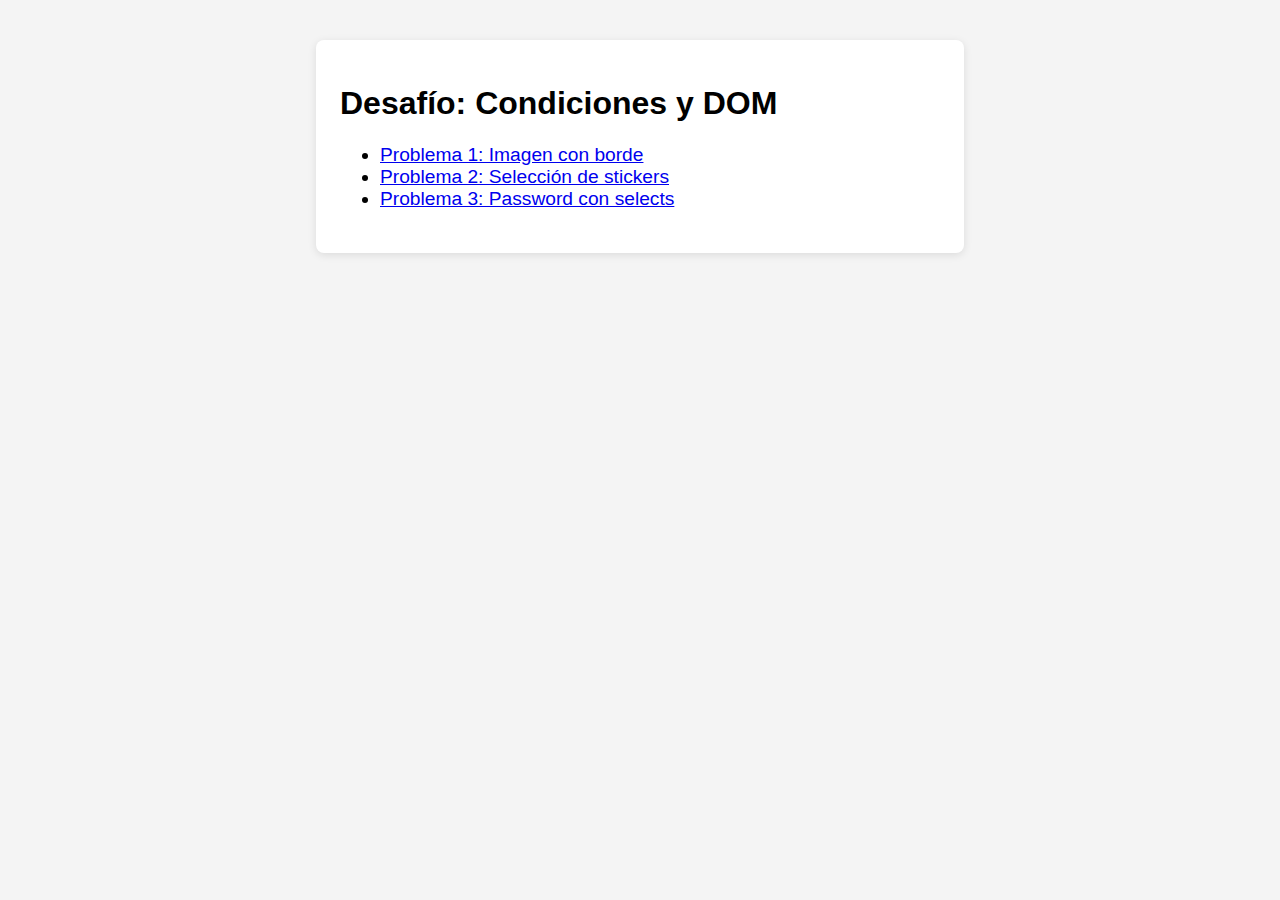
<file: index.html>
<!DOCTYPE html>
<html lang="es">
<head>
	<meta charset="UTF-8">
	<meta http-equiv="X-UA-Compatible" content="IE=edge">
	<meta name="viewport" content="width=device-width, initial-scale=1.0">
	<title>Desafío 2 - Condiciones</title>
	<link rel="stylesheet" href="styles.css">
</head>
<body>
	<div class="container">
		<h1>Desafío: Condiciones y DOM</h1>
		<ul style="font-size:1.2em;">
			<li><a href="problema1.html">Problema 1: Imagen con borde</a></li>
			<li><a href="problema2.html">Problema 2: Selección de stickers</a></li>
			<li><a href="problema3.html">Problema 3: Password con selects</a></li>
		</ul>
	</div>
	<script src="script.js"></script>
</body>
</html>
</file>
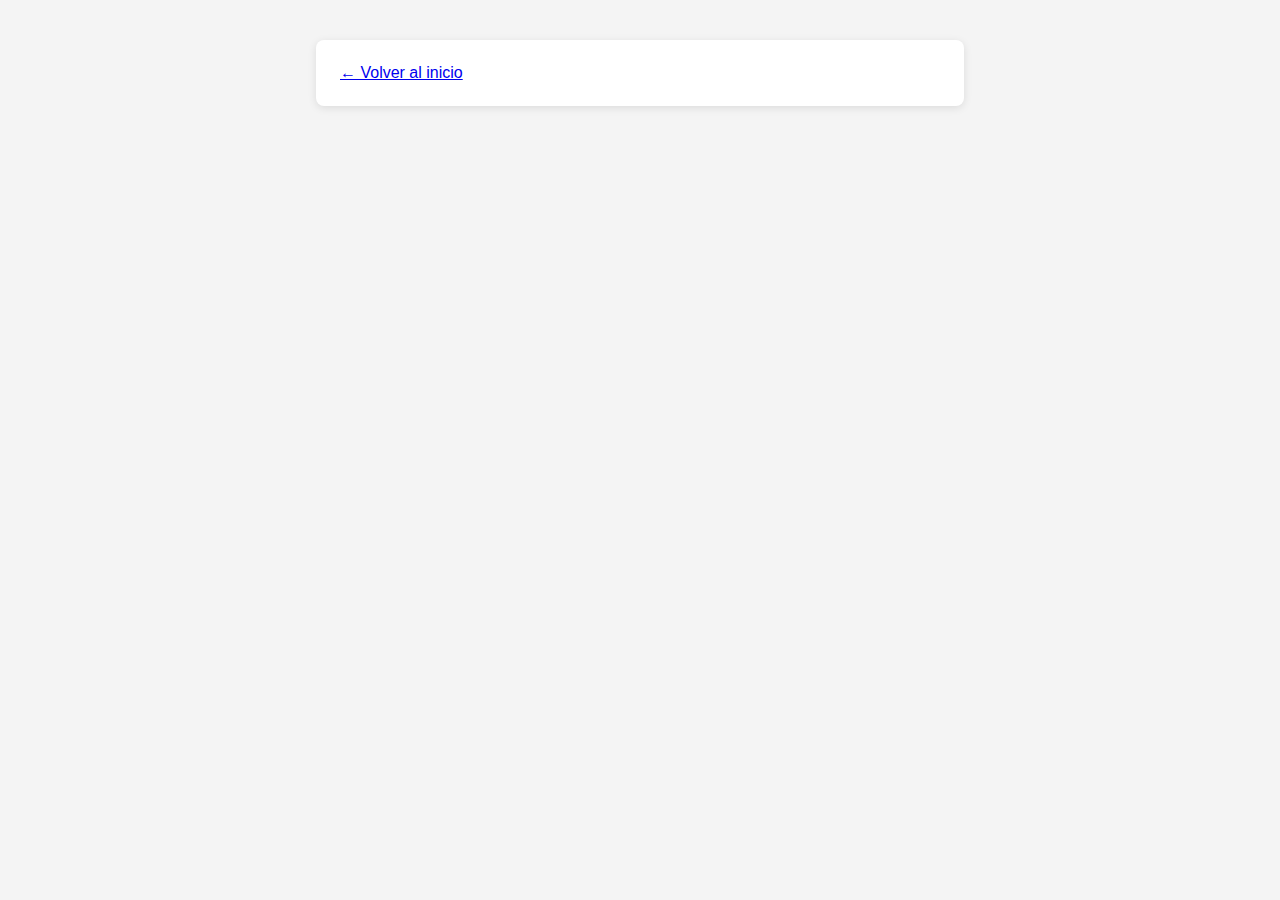
<file: problema2.html>
<!DOCTYPE html>
<html lang="es">
<head>
    <meta charset="UTF-8">
    <meta http-equiv="X-UA-Compatible" content="IE=edge">
    <meta name="viewport" content="width=device-width, initial-scale=1.0">
    <title>Problema 2 - Stickers</title>
    <link rel="stylesheet" href="styles.css">
</head>
<body>
    <div class="container">
        <a href="index.html">&larr; Volver al inicio</a>
        
    </div>
    <script src="problema2.js"></script>
</body>
</html>
</file>
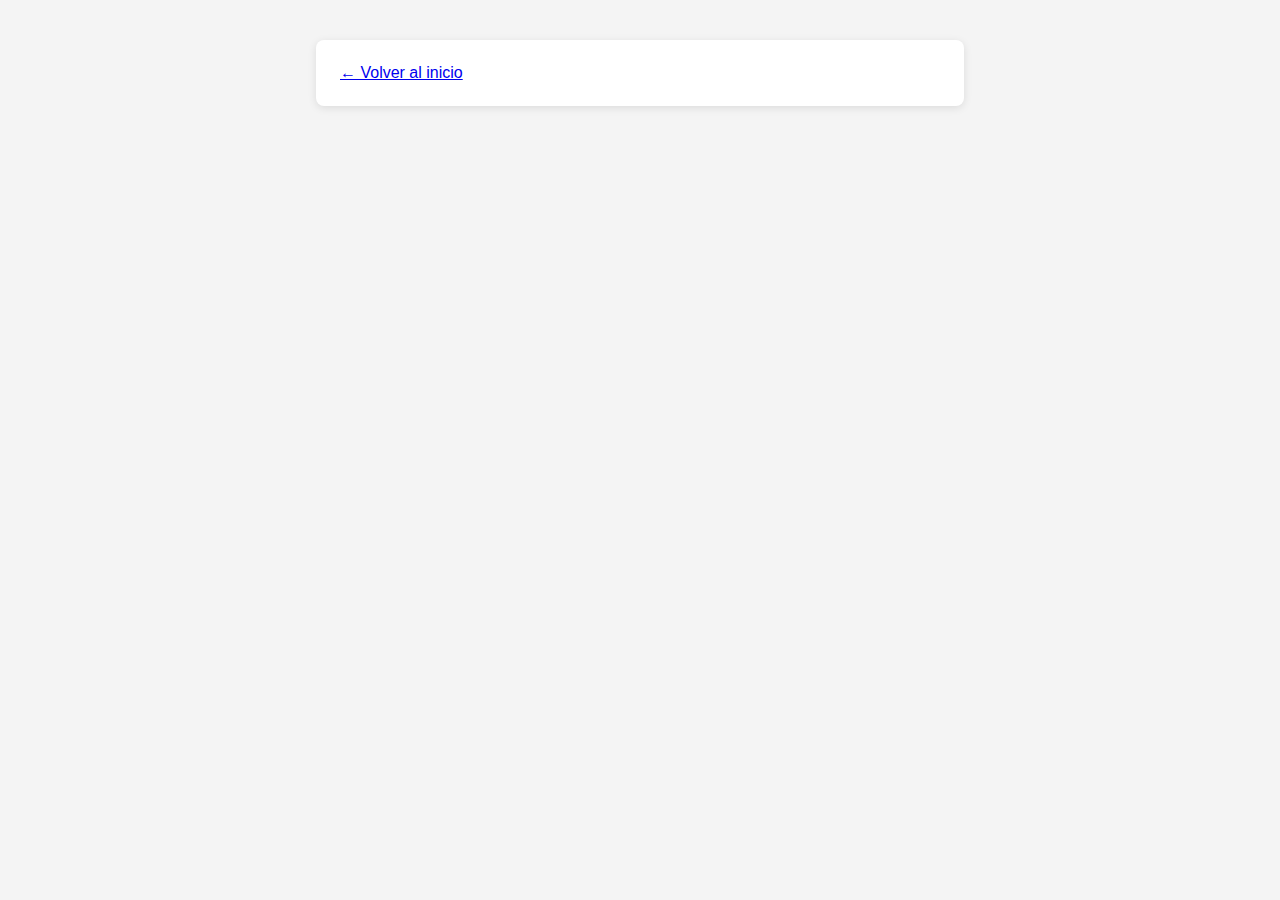
<file: problema3.html>
<!DOCTYPE html>
<html lang="es">
<head>
    <meta charset="UTF-8">
    <meta http-equiv="X-UA-Compatible" content="IE=edge">
    <meta name="viewport" content="width=device-width, initial-scale=1.0">
    <title>Problema 3 - Password</title>
    <link rel="stylesheet" href="styles.css">
</head>
<body>
    <div class="container">
        <a href="index.html">&larr; Volver al inicio</a>
    </div>
    <script src="problema3.js"></script>
</body>
</html>
</file>
<file: styles.css>
/* Estilos básicos para el desafío */
body {
    font-family: Arial, sans-serif;
    background-color: #f4f4f4;
    margin: 0;
    padding: 0;
}

.container {
    max-width: 600px;
    margin: 40px auto;
    background: #fff;
    padding: 24px;
    border-radius: 8px;
    box-shadow: 0 2px 8px rgba(0,0,0,0.1);
}
</file>
